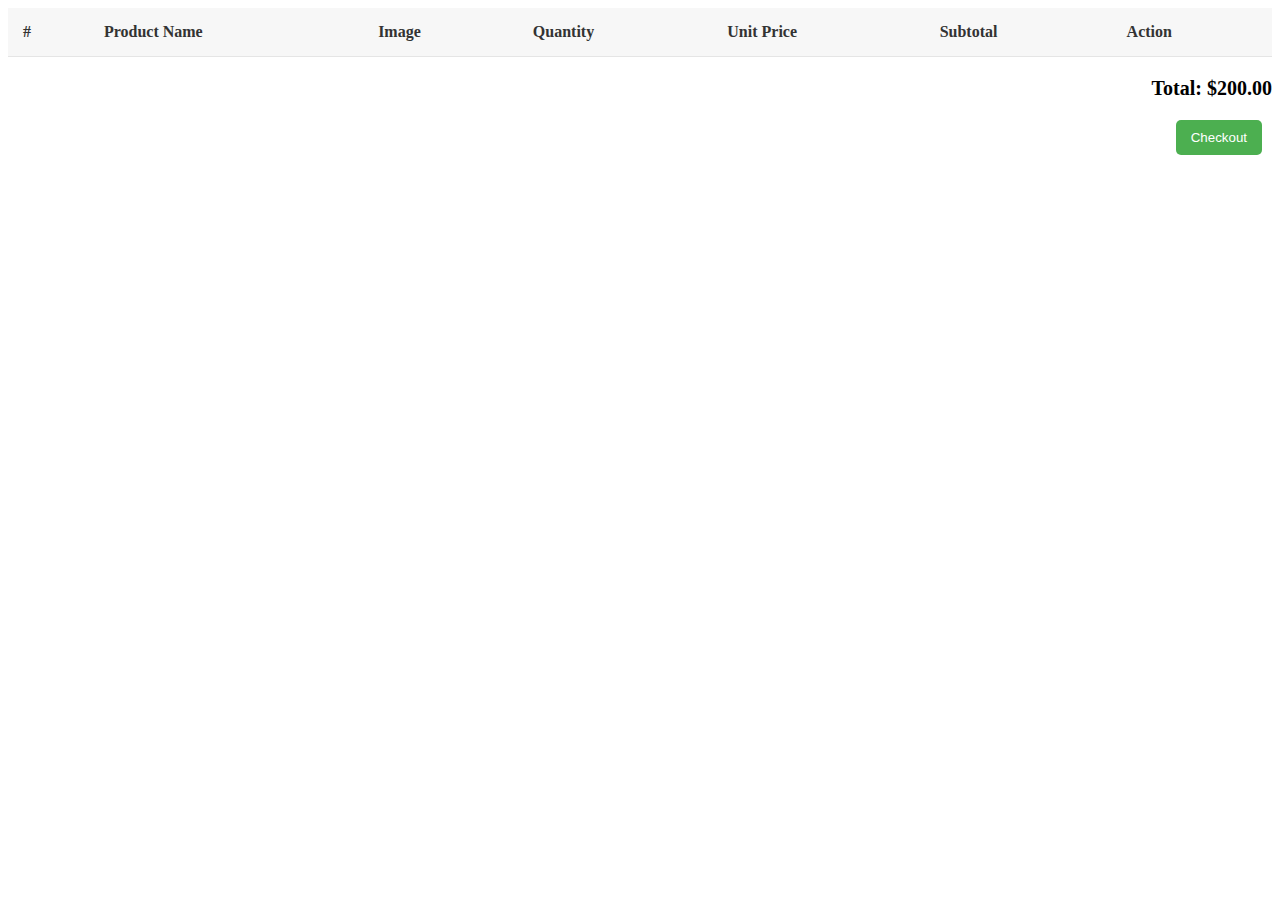
<file: Cart.html>
<!DOCTYPE html>
<html lang="en">

<head>
    <meta charset="UTF-8">
    <meta http-equiv="X-UA-Compatible" content="IE=edge">
    <meta name="viewport" content="width=device-width, initial-scale=1.0">
    <link rel="stylesheet" href="./css/Cart.css">
    <title>Document</title>
</head>

<body>
    <table id="myTable">
        <thead>
            <tr>
                <th>#</th>
                <th>Product Name</th>
                <th>Image</th>
                <th>Quantity</th>
                <th>Unit Price</th>
                <th>Subtotal</th>
                <th>Action</th>
            </tr>
        </thead>
        <tbody>

        </tbody>
    </table>
    <div class="total">
        <p>Total: $200.00</p>
        <button class="checkout-btn">Checkout</button>
    </div>

</body>
<script src="./js/Cart.js"> </script>

</html>
</file>
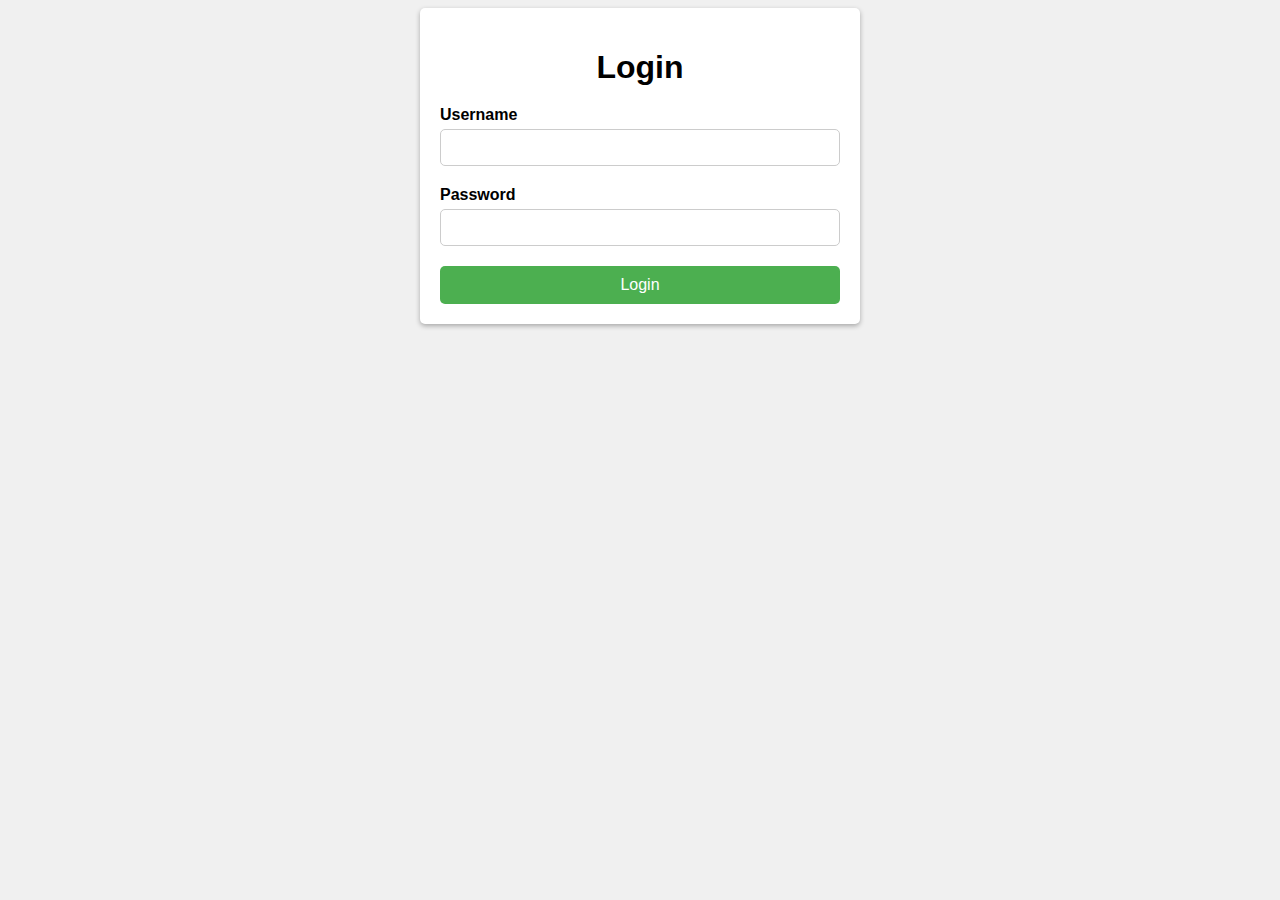
<file: Login.html>
<!DOCTYPE html>
<html lang="en">

<head>
    <meta charset="UTF-8" />
    <meta name="viewport" content="width=device-width, initial-scale=1.0" />
    <title>Login Page</title>
    <link rel="stylesheet" href="./css/Login.css" />
</head>

<body>
    <div class="container">
        <h1>Login</h1>
        <form id="login-form">
            <div class="form-group">
                <label for="username">Username</label>
                <input type="text" id="username" name="username" required />
            </div>
            <div class="form-group">
                <label for="password">Password</label>
                <input type="password" id="password" name="password" required />
            </div>
            <button type="submit">Login</button>
        </form>
    </div>
</body>
<script src="./js/Login.js"> </script>

</html>
</file>
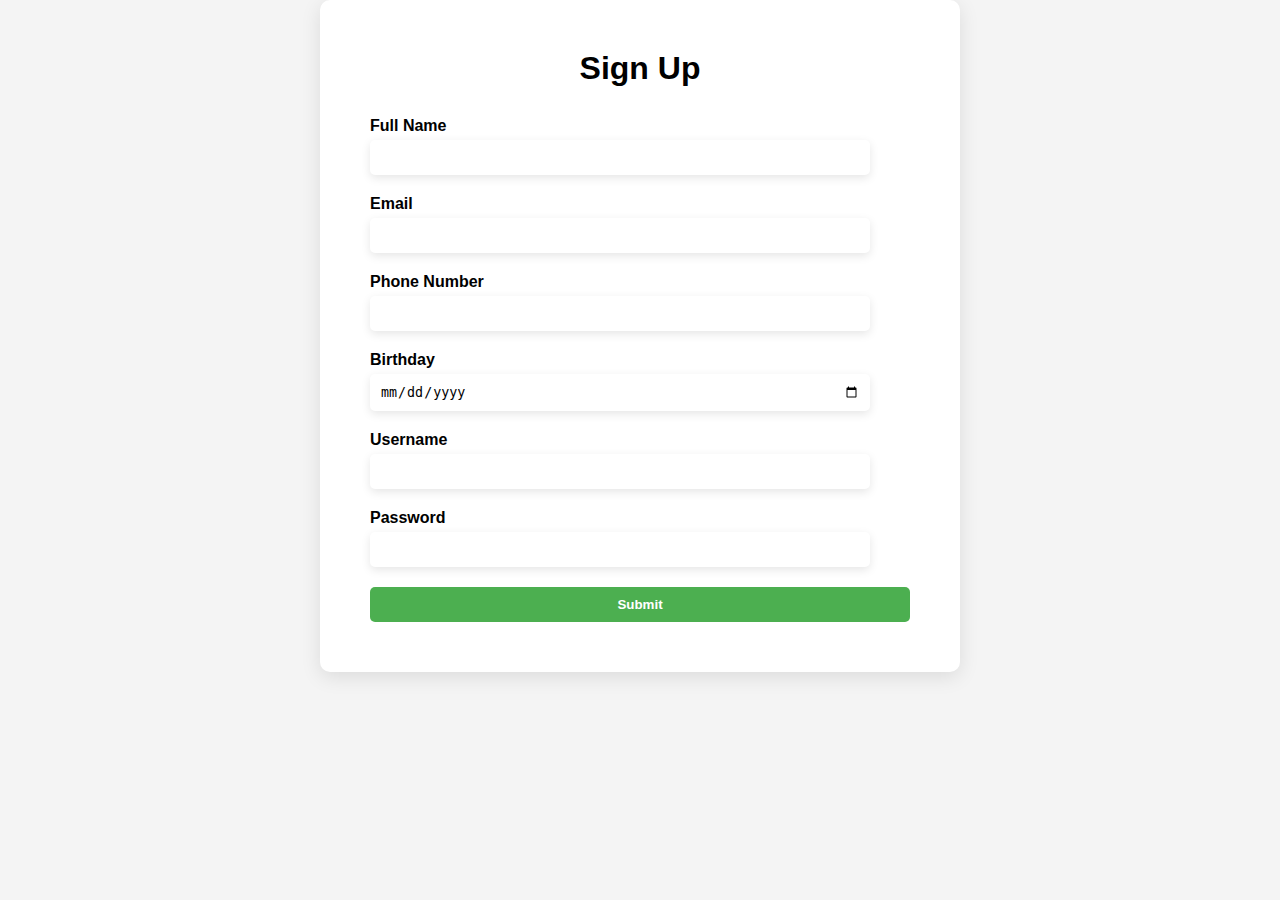
<file: Register.html>
<!DOCTYPE html>
<html lang="en">

<head>
    <meta charset="UTF-8" />
    <meta name="viewport" content="width=device-width, initial-scale=1.0" />
    <title>Sign Up</title>
    <link rel="stylesheet" href="./css/Reg.css" />
    <script src="./js/Reg.js"></script>
</head>

<body>
    <div class="container">
        <h1>Sign Up</h1>
        <form id="signup-form">
            <div class="form-group">
                <label for="full-name">Full Name</label>
                <input type="text" id="full-name" name="full-name" required />
            </div>
            <div class="form-group">
                <label for="email">Email</label>
                <input type="email" id="email" name="email" required />
            </div>
            <div class="form-group">
                <label for="phone-number">Phone Number</label>
                <input type="tel" id="phone-number" name="phone-number" required />
            </div>
            <div class="form-group">
                <label for="birthday">Birthday</label>
                <input type="date" id="birthday" name="birthday" required />
            </div>
            <div class="form-group">
                <label for="username">Username</label>
                <input type="text" id="username" name="username" required />
            </div>
            <div class="form-group">
                <label for="password">Password</label>
                <input type="password" id="password" name="password" required />
            </div>
            <button type="submit">Submit</button>
        </form>
    </div>
</body>

</html>
</file>
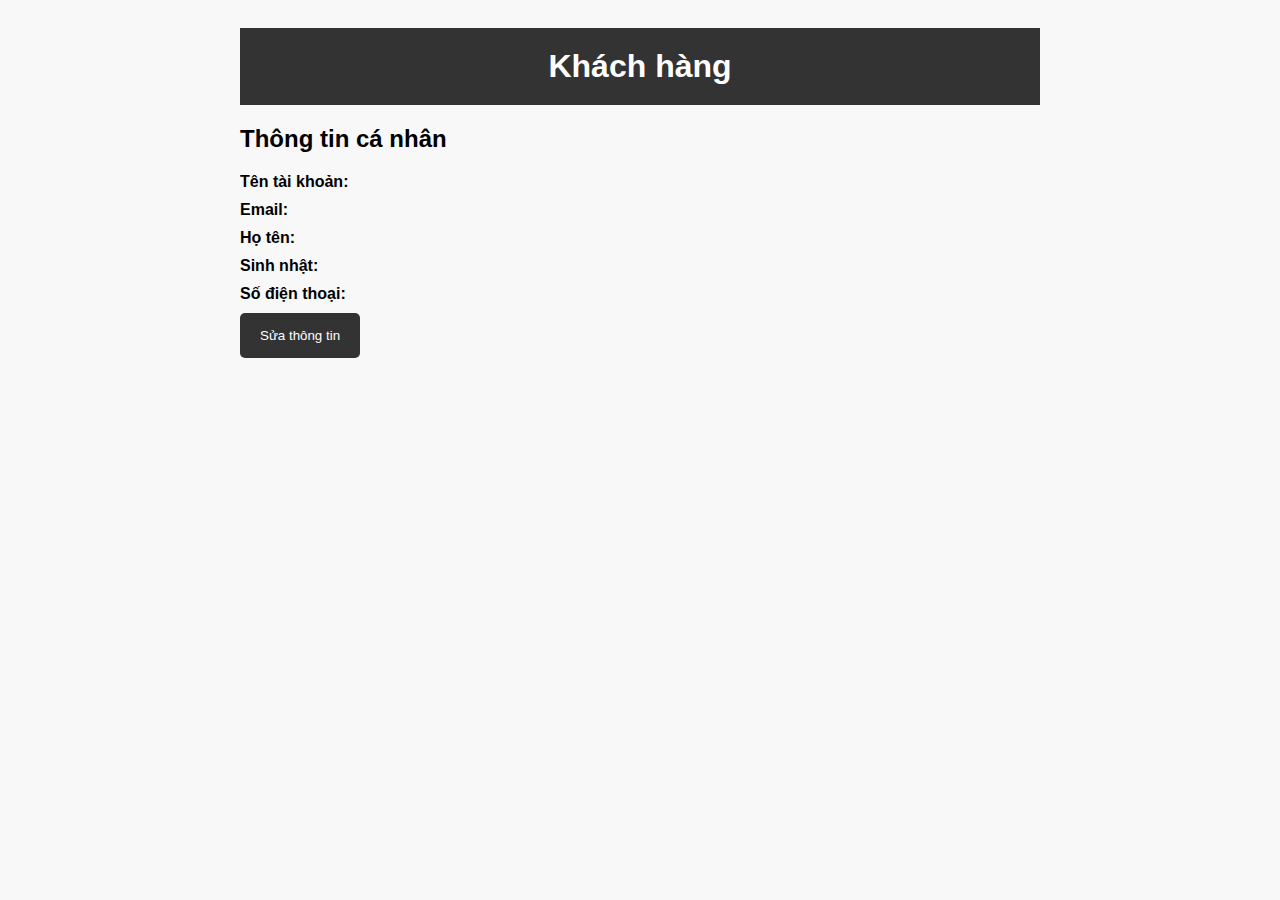
<file: User.html>
<!DOCTYPE html>
<html>

<head>
    <meta charset="UTF-8">
    <title>User Profile</title>
    <link rel="stylesheet" href="./css/User.css">
</head>

<body>
    <div class="container">
        <h1>Khách hàng</h1>
        <div class="profile-info">
            <h2>Thông tin cá nhân</h2>
            <div class="row">
                <div class="label">Tên tài khoản:</div>
                <div class="value" id="username"></div>
            </div>
            <div class="row">
                <div class="label">Email:</div>
                <div class="value" id="email"></div>
            </div>
            <div class="row">
                <div class="label">Họ tên:</div>
                <div class="value" id="fullName"></div>
            </div>
            <div class="row">
                <div class="label">Sinh nhật:</div>
                <div class="value" id="birthday"></div>
            </div>
            <div class="row">
                <div class="label">Số điện thoại:</div>
                <div class="value" id="phoneNumber"></div>
            </div>
            <button class="btn-edit" id="btn-edit">Sửa thông tin </button>

        </div>

    </div>
    <script src="./js/User.js"></script>
</body>

</html>
</file>
<file: css/Cart.css>
table {
    width: 100%;
    border-collapse: collapse;
    margin-bottom: 20px;
    color: #333;
  }
  
  th, td {
    padding: 15px;
    text-align: left;
    border-bottom: 1px solid #e5e5e5;
  }
  
  th {
    background-color: #f7f7f7;
  }
  
  img {
    max-width: 100px;
    height: auto;
    display: block;
    margin: auto;
  }
  
  input[type="number"] {
    width: 60px;
    border: 1px solid #e5e5e5;
    border-radius: 5px;
    padding: 5px;
  }
  
  .total {
    text-align: right;
    font-size: 20px;
    margin-top: 20px;
  }
  
  .total p {
    font-weight: bold;
  }
  
  .edit-btn,
  .delete-btn,
  .checkout-btn {
    background-color: #4CAF50;
    color: white;
    border: none;
    border-radius: 5px;
    padding: 10px 15px;
    cursor: pointer;
    margin-right: 10px;
  }
  
  .edit-btn:hover,
  .delete-btn:hover,
  .checkout-btn:hover {
    background-color: #3e8e41;
  }
  
  .edit-btn:focus,
  .delete-btn:focus,
  .checkout-btn:focus {
    outline: none;
  }
</file>
<file: css/Login.css>
body {
    background-color: #f0f0f0;
    font-family: Arial, sans-serif;
  }
  
  .container {
    width: 400px;
    margin: 0 auto;
    background-color: #fff;
    padding: 20px;
    border-radius: 5px;
    box-shadow: 0px 2px 5px rgba(0, 0, 0, 0.3);
  }
  
  h1 {
    text-align: center;
    margin-bottom: 20px;
  }
  
  .form-group {
    margin-bottom: 20px;
  }
  
  label {
    display: block;
    margin-bottom: 5px;
    font-weight: bold;
  }
  
  input[type="text"],
  input[type="password"] {
    display: block;
    width: 100%;
    padding: 10px;
    border-radius: 5px;
    border: 1px solid #ccc;
    box-sizing: border-box;
    margin-bottom: 10px;
  }
  
  button[type="submit"] {
    background-color: #4caf50;
    color: #fff;
    padding: 10px 20px;
    border: none;
    border-radius: 5px;
    cursor: pointer;
    display: block;
    width: 100%;
    font-size: 16px;
  }
  
  button[type="submit"]:hover {
    background-color: #3e8e41;
  }
</file>
<file: css/Reg.css>
* {
    box-sizing: border-box;
    margin: 0;
    padding: 0;
  }
  
  body {
    font-family: Arial, sans-serif;
    background-color: #f4f4f4;
  }
  
  .container {
    width: 50%;
    margin: 0 auto;
    padding: 50px;
    background-color: #fff;
    border-radius: 10px;
    box-shadow: 0px 5px 20px rgba(0, 0, 0, 0.1);
  }
  
  h1 {
    text-align: center;
    margin-bottom: 30px;
  }
  
  form {
    display: flex;
    flex-direction: column;
  }
  
  .form-group {
    margin-bottom: 20px;
  }
  
  label {
    font-weight: bold;
    margin-bottom: 5px;
    display: block;
  }
  
  input {
    padding: 10px;
    border-radius: 5px;
    border: none;
    box-shadow: 0px 3px 10px rgba(0, 0, 0, 0.1);
    width: 500px;
  }
  
  button[type="submit"] {
    padding: 10px 20px;
    border-radius: 5px;
    border: none;
    background-color: #4caf50;
    color: #fff;
    font-weight: bold;
    cursor: pointer;
    transition: background-color 0.2s ease;
  }
  
  button[type="submit"]:hover {
    background-color: #3e8e41;
  }
</file>
<file: css/User.css>
/* Định dạng body */
body {
    background-color: #f8f8f8;
    font-size: 16px;
    font-family: Arial, sans-serif;
}

/* Định dạng phần header */
h1 {
    margin: 0;
    padding: 20px;
    text-align: center;
    background-color: #333;
    color: #fff;
}

/* Định dạng phần container */
.container {
    width: 80%;
    max-width: 800px;
    margin: 0 auto;
    padding: 20px;
}

/* Định dạng các hàng */
.row {
    display: flex;
    justify-content: space-between;
    margin-bottom: 10px;
}

/* Định dạng các label */
.label {
    width: 40%;
    font-weight: bold;
}

/* Định dạng các giá trị */
.value {
    width: 60%;
}

/* Định dạng nút chỉnh sửa */
.btn-edit {
    background-color: #333;
    color: #fff;
    border: none;
    padding: 15px 20px;
    border-radius: 5px;
    cursor: pointer;
    
    transition: background-color 0.3s;
}

/* Định dạng hover effect cho nút chỉnh sửa */
.btn-edit:hover {
    background-color: #555;
}
</file>
